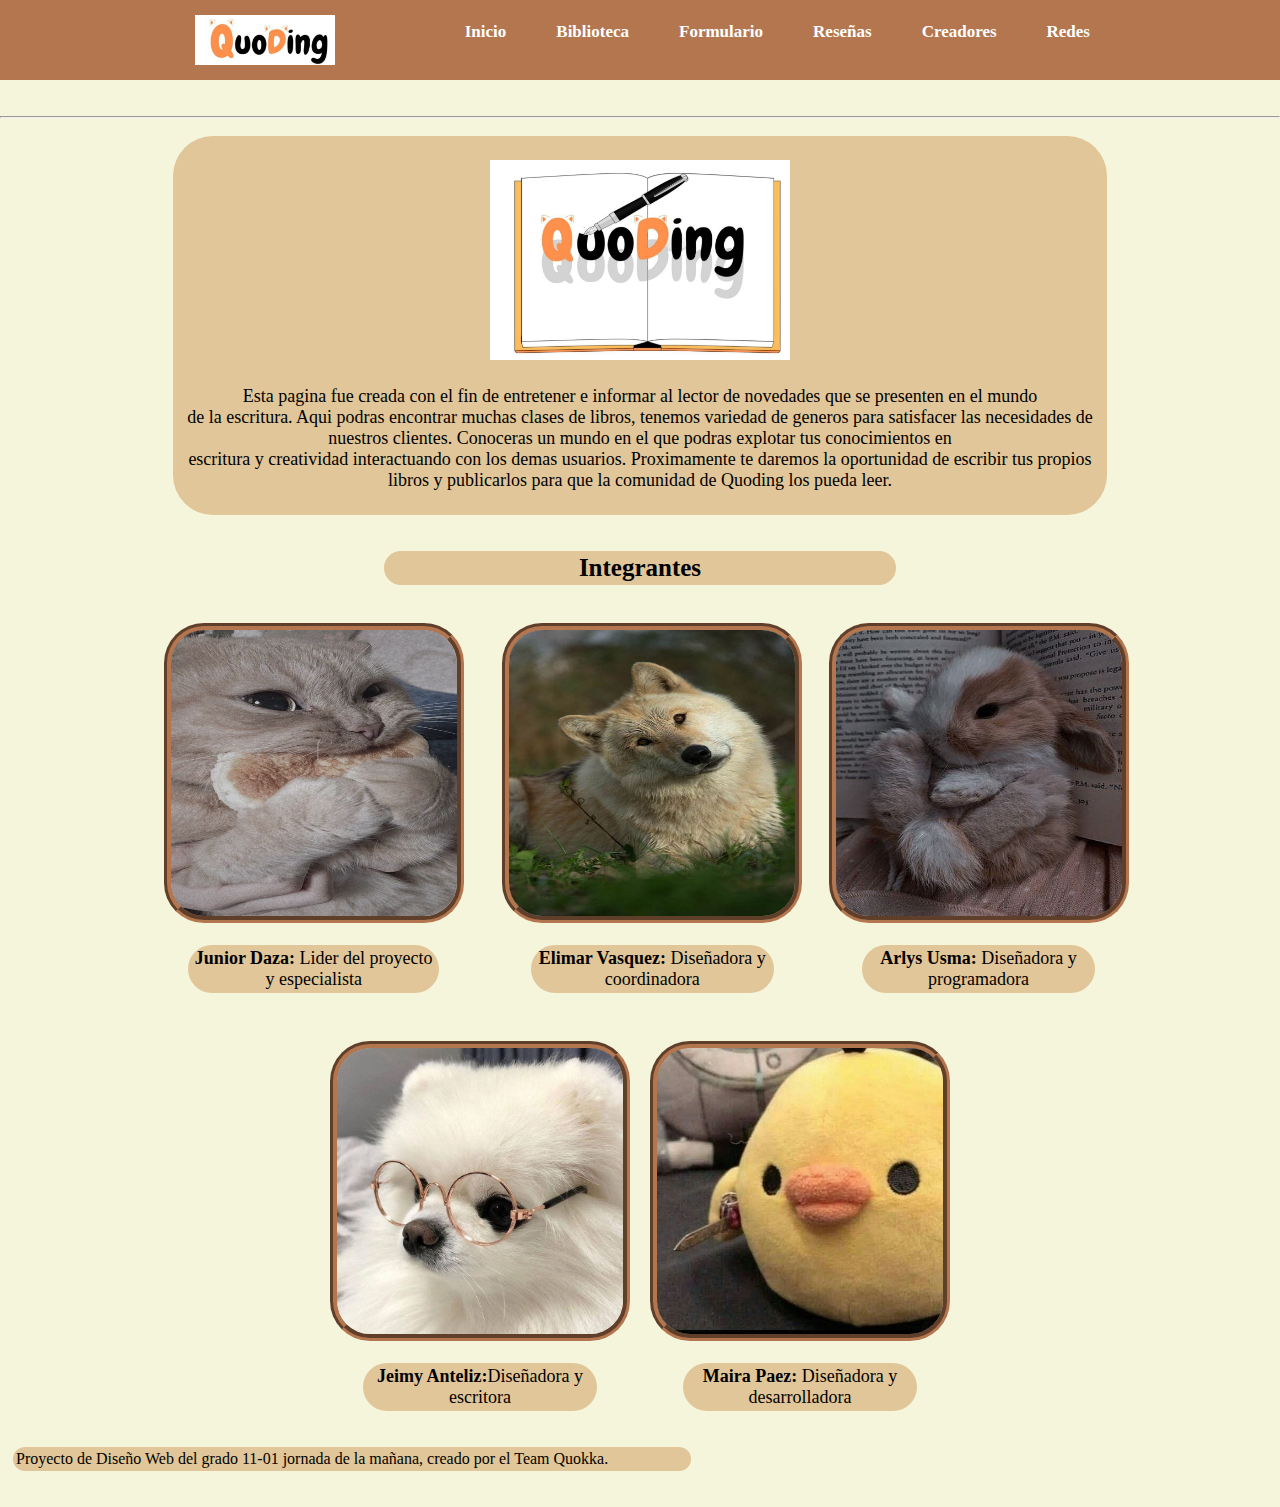
<file: PROECTO  DISEÑO WEB/PAGINA/INICIO/Diseño web/index.html>
<!DOCTYPE html>
<html>
<head>
	<link rel="stylesheet" type="text/css" href="diseñoinicio2.css">
	<meta charset="utf-8">
	<meta name="viewport" content="width=device-width, initial-scale=1">
	<title>Quoding2</title>
	<link rel="icon" type="imagen/jpg" href="C:\Users\saibo\OneDrive\Documentos\Diseño web\logo.jpg ">
</head>
<body class="fondopagina">
<center>
<header class="encabezado"> 
   <div class="menu">
    <img class="imagen" src="logo2.jpg" title="logo quoding">
    <nav >
          <ul> 
            <li > <a href="#">Inicio</a> </li>
            <li > <a href="#">Biblioteca</a> </li>
            <li > <a href="#">Formulario</a> </li>
            <li > <a href="#"> Reseñas</a></li>
            <li > <a href="#"> Creadores</a></li>
            <li > <a href="#"> Redes</a></li>
          </ul>
    </nav>
  </div>
</center>
</header>
<br><br>
<hr>
<br>
<center>
   <p class="parrafo1"> <br><img src="logo.jpg" title="logocorto quoding"width="300" height="200"> <br><br> Esta pagina fue creada con el fin de entretener e informar al lector de novedades que se presenten en el mundo  <br>de la escritura. Aqui podras encontrar muchas clases de libros, tenemos variedad de generos para satisfacer las necesidades de nuestros clientes. Conoceras un mundo en el que podras explotar tus conocimientos en <br>escritura y creatividad interactuando con los demas usuarios. Proximamente te daremos la oportunidad de escribir tus propios libros  y publicarlos para que la comunidad de Quoding los pueda leer. <br><br></p>
</center>
<section>
   <center>
      <br><br>
   <h1 class="titulo1"> Integrantes</h1><br>

   <div class="contenedor">
      <div >
      
         <img class="imagen2" src="junior.jpg" width="300" height="300">
          <br><br><p class="parrafo2" ><b>Junior Daza:</b> Lider del proyecto y especialista</p>

      </div>

      <div >

         <img class="imagen2" src="elimar.jpg" width="300" height="300">
         <br><br><p class="parrafo2"  ><b>Elimar Vasquez:</b>  Diseñadora y coordinadora</p>

      </div>

      <div >

         <img class="imagen2" src="arlys.jpg" width="300" height="300">
         <br><br><p class="parrafo2"  ><b>Arlys Usma:</b> Diseñadora y programadora</p>

      </div>

    </div>

  </center>
</section>
<br>
<section>
   <center>

   <div class="contenedor2">
      <div >
      
         <img class="imagen2" src="jeimy.jpg" width="300" height="300">
          <br><br><p  class="parrafo2"  ><b>Jeimy Anteliz:</b>Diseñadora y escritora</p>

      </div>

      <div >

         <img class="imagen2" src="maira.jpg" width="300" height="300">
         <br><br><p  class="parrafo2"  ><b>Maira Paez:</b> Diseñadora y desarrolladora</p>

      </div>


    </div>

  </center>
</section>
<br><br>
<footer>
   <p class="parrafo3">Proyecto de Diseño Web del grado 11-01 jornada de la mañana, creado por el Team Quokka.</p><br><br>
</footer>

</body>
</html>
</file>
<file: PROECTO  DISEÑO WEB/PAGINA/INICIO/Diseño web/diseñoinicio2.css>
.fondopagina{
     background-color: beige;
}

 * {
     padding: 0;
     margin: 0;
     box-sizing: border-box;
 }

 

.encabezado{
    background-color: #b4764f;
    width: 100%;
    clear: both;
    display: table;
    margin: auto;
    padding: 10px;
}


 .menu{
     width: 900px;
     margin: 0 auto;

 }

 .imagen {
     width: 150px;
     height: 60px;
     float: left;
     padding: 5px;
 }

nav {
background-color: #b4764f;
float: right;
}

.menu ul li {
list-style: none ;
margin-left: 50px;
padding: 12px 0;
float: left;
position: relative;
display: inline-block;
}

.menu ul li a {
     text-decoration: none;
     color: white;
     font-weight: bold;
     display: block;
     font-family: cursive;
     font-size: 17px;
}

.menu ul li a: hover {
     display: block;
     content: none;
     width: 0%;
     background: #b4764f;
     height: 5px;
     top: 0;
     position: absolute;
     transition: width 0.2s;
}

.menu ul li a:hover {
     width: 100%;
}

.parrafo1 {
     border-style: dotted;
     border-color: rgb(225, 198, 153);
     border-radius: 40px;
     border-width: 3px;
     background-color: rgb(225, 198, 153);
     width: 73%;
     font-family: cursive;
     font-size: 18px;
}


.titulo1 {
     border-style: dotted;
     border-color: rgb(225, 198, 153);
     border-radius: 40px;
     border-width: 3px;
     background-color: rgb(225, 198, 153);
     width: 40%;
     font-family: cursive;
     font-size: 25px;
}

.contenedor{
     margin-top: 20px;
     display: flex;
     justify-content: center;

}

.imagen2 {
     width: 300px;
     margin: 0 10px;
     border-style: groove;
     border-color: #b4764f;
     border-radius: 40px;
     border-width: 7px;
}

.contenedor2 {
     margin-top: 30px;
     display: flex;
     justify-content: center;

}


.parrafo2 {
     border-style: dotted;
     border-color: rgb(225, 198, 153);
     border-radius: 40px;
     border-width: 3px;
     background-color: rgb(225, 198, 153);
     width: 73%;
     font-family: cursive;
     font-size: 18px;
}

.parrafo3 {
     font-family: cursive;
     font-size: 16px;
     margin-left: 13px;
     border-style: dotted;
     border-color: rgb(225, 198, 153);
     background-color: rgb(225, 198, 153);
     border-radius: 40px;
     border-width: 3px;
     width: 53%;
}
</file>
